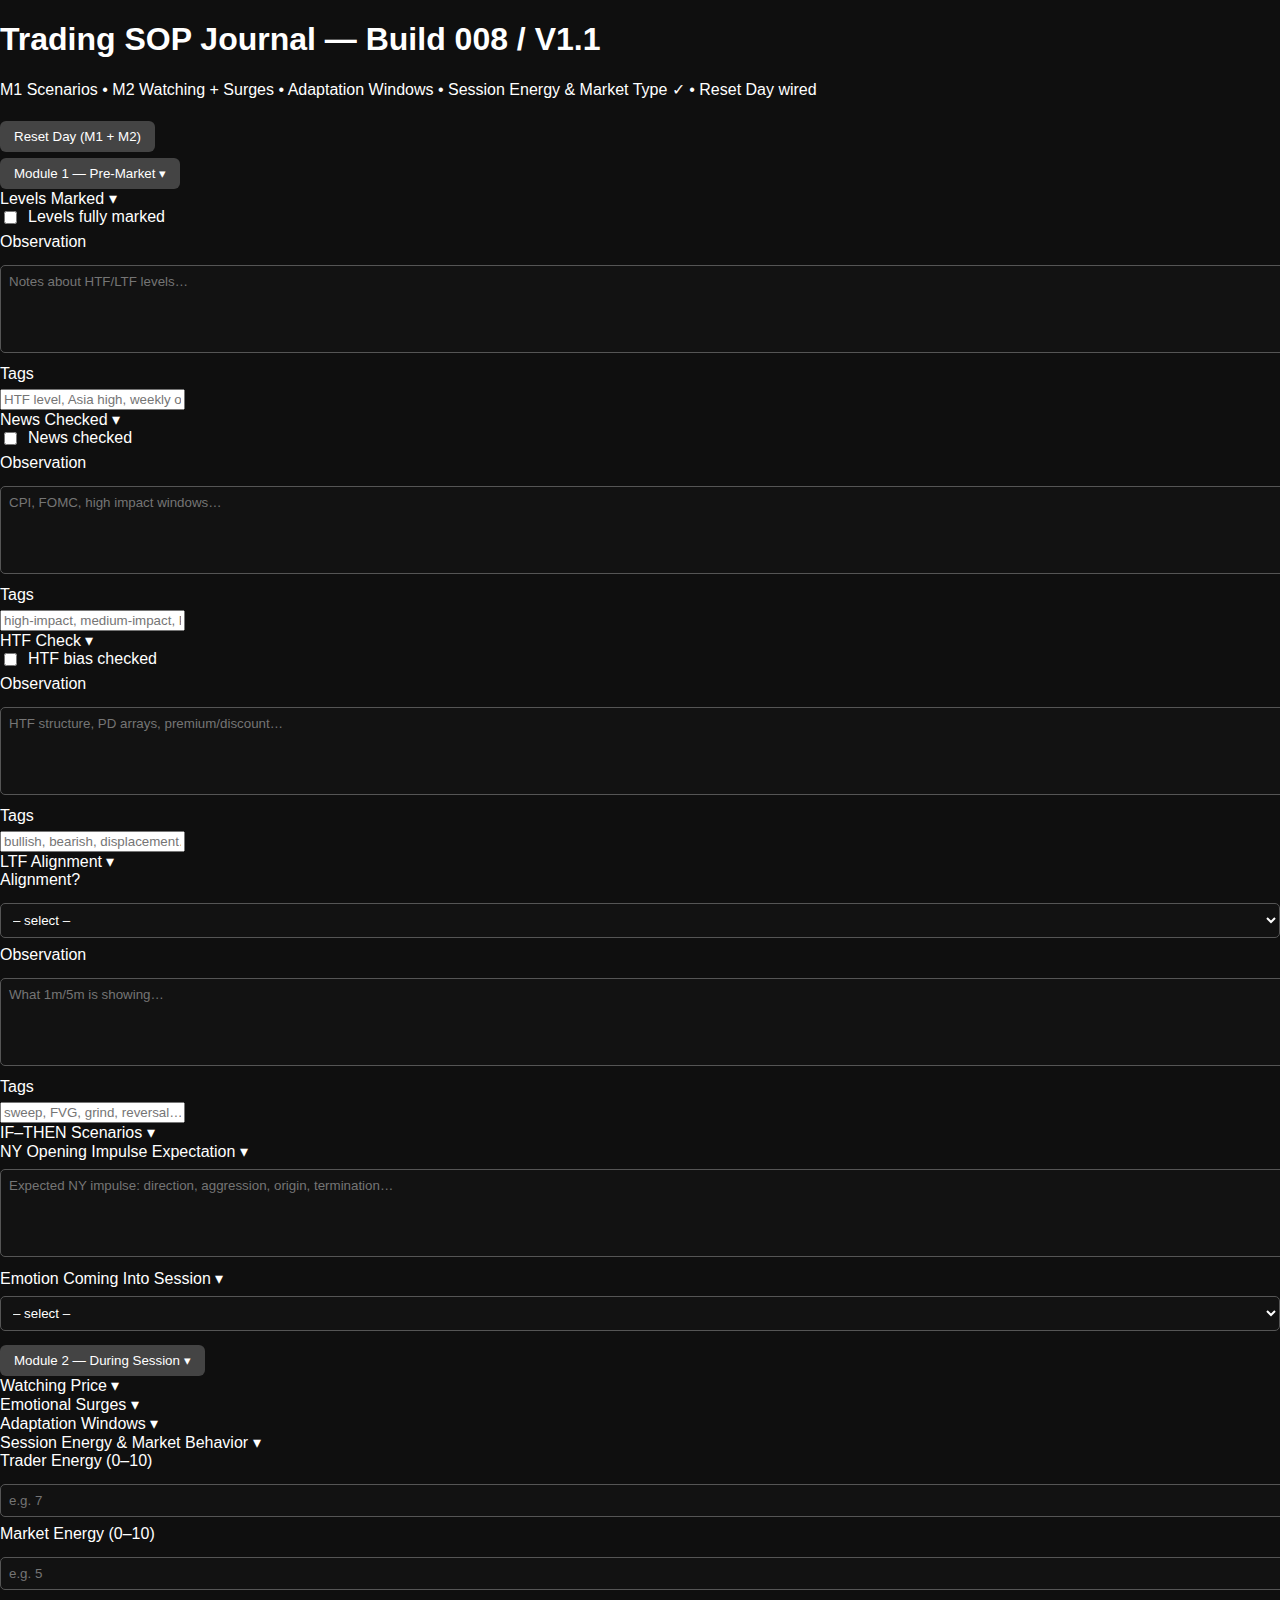
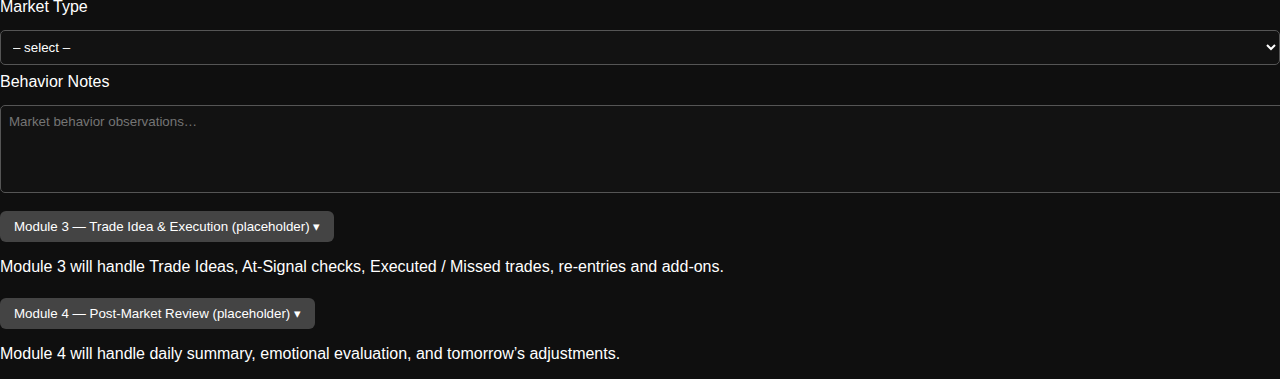
<file: index-temp.html>
<!-- force refresh 001 -->
<!DOCTYPE html>
<html lang="en">
<head>
  <meta charset="UTF-8" />
  <title>Trading SOP Journal — V1.1 UI</title>
  <meta name="viewport" content="width=device-width, initial-scale=1" />
  <link rel="stylesheet" href="style.css" />
</head>
<body>
  <div class="app">
    <header class="top-bar">
      <div>
        <h1>Trading SOP Journal — Build 008 / V1.1</h1>
        <p class="top-subtitle">
          M1 Scenarios • M2 Watching + Surges • Adaptation Windows • Session Energy &amp; Market Type ✓ • Reset Day wired
        </p>
      </div>
      <div class="top-actions">
        <span id="statusText" class="status-text"></span>
        <button id="resetDayBtn" class="btn-pill btn-danger">Reset Day (M1 + M2)</button>
      </div>
    </header>

    <main class="modules">

      <!-- MODULE 1 -->
     <section class="accordion-item open" id="module1">
  <button class="accordion-header" type="button" data-accordion>
    <span>Module 1 — Pre-Market</span>
    <span class="chevron">▾</span>
  </button>

  <div class="accordion-content">

    <!-- SECTION: Levels Marked -->
    <div class="m1-section">
      <div class="m1-section-header" data-accordion>
        <span>Levels Marked</span>
        <span class="chevron">▾</span>
      </div>

      <div class="m1-section-body">

        <label class="field-label">
          <input type="checkbox" id="m1-levels-checked" />
          Levels fully marked
        </label>

        <label class="field-label">Observation</label>
        <textarea id="m1-levels-observation" class="input-textarea"
          placeholder="Notes about HTF/LTF levels…"></textarea>

        <label class="field-label">Tags</label>
        <input id="m1-levels-tags" class="input-field"
          placeholder="HTF level, Asia high, weekly open…" />

      </div>
    </div>


    <!-- SECTION: News Checked -->
    <div class="m1-section">
      <div class="m1-section-header" data-accordion>
        <span>News Checked</span>
        <span class="chevron">▾</span>
      </div>

      <div class="m1-section-body">

        <label class="field-label">
          <input type="checkbox" id="m1-news-checked" />
          News checked
        </label>

        <label class="field-label">Observation</label>
        <textarea id="m1-news-observation" class="input-textarea"
          placeholder="CPI, FOMC, high impact windows…"></textarea>

        <label class="field-label">Tags</label>
        <input id="m1-news-tags" class="input-field"
          placeholder="high-impact, medium-impact, Powell…" />

      </div>
    </div>


    <!-- SECTION: HTF Check -->
    <div class="m1-section">
      <div class="m1-section-header" data-accordion>
        <span>HTF Check</span>
        <span class="chevron">▾</span>
      </div>

      <div class="m1-section-body">

        <label class="field-label">
          <input type="checkbox" id="m1-htf-checked" />
          HTF bias checked
        </label>

        <label class="field-label">Observation</label>
        <textarea id="m1-htf-observation" class="input-textarea"
          placeholder="HTF structure, PD arrays, premium/discount…"></textarea>

        <label class="field-label">Tags</label>
        <input id="m1-htf-tags" class="input-field"
          placeholder="bullish, bearish, displacement…" />

      </div>
    </div>


    <!-- SECTION: LTF Alignment -->
    <div class="m1-section">
      <div class="m1-section-header" data-accordion>
        <span>LTF Alignment</span>
        <span class="chevron">▾</span>
      </div>

      <div class="m1-section-body">

        <label class="field-label">Alignment?</label>
        <select id="m1-ltf-select" class="input-field">
          <option value="">– select –</option>
          <option value="yes">Yes (Aligned)</option>
          <option value="no">No (Not aligned)</option>
        </select>

        <label class="field-label">Observation</label>
        <textarea id="m1-ltf-observation" class="input-textarea"
          placeholder="What 1m/5m is showing…"></textarea>

        <label class="field-label">Tags</label>
        <input id="m1-ltf-tags" class="input-field"
          placeholder="sweep, FVG, grind, reversal…" />

      </div>
    </div>


    <!-- SECTION: IF–THEN Scenarios -->
    <div class="m1-section">
      <div class="m1-section-header" data-accordion>
        <span>IF–THEN Scenarios</span>
        <span class="chevron">▾</span>
      </div>

      <div class="m1-section-body">
        <div id="m1-scenarios-container"></div>
      </div>
    </div>


    <!-- SECTION: NY Opening Impulse -->
    <div class="m1-section">
      <div class="m1-section-header" data-accordion>
        <span>NY Opening Impulse Expectation</span>
        <span class="chevron">▾</span>
      </div>

      <div class="m1-section-body">
        <textarea id="m1-ny-impulse" class="input-textarea"
          placeholder="Expected NY impulse: direction, aggression, origin, termination…"></textarea>
      </div>
    </div>


    <!-- SECTION: Emotion Coming Into Session -->
    <div class="m1-section">
      <div class="m1-section-header" data-accordion>
        <span>Emotion Coming Into Session</span>
        <span class="chevron">▾</span>
      </div>

      <div class="m1-section-body">
        <select id="m1-emotion-coming-in" class="input-field">
          <option value="">– select –</option>
          <option value="calm">Calm</option>
          <option value="focused">Focused</option>
          <option value="hesitant">Hesitant</option>
          <option value="anxious">Anxious</option>
          <option value="impatient">Impatient</option>
          <option value="overconfident">Overconfident</option>
        </select>
      </div>
    </div>

  </div>
</section>


      <!-- MODULE 2 -->
    <section class="accordion-item" id="module2">
  <button class="accordion-header" type="button" data-accordion>
    <span>Module 2 — During Session</span>
    <span class="chevron">▾</span>
  </button>

  <div class="accordion-content">

    <!-- SECTION: Watching Price Entries -->
    <div class="m2-section">
      <div class="m2-section-header" data-accordion>
        <span>Watching Price</span>
        <span class="chevron">▾</span>
      </div>

      <div class="m2-section-body">
        <div id="m2-watching-container"></div>
      </div>
    </div>


    <!-- SECTION: Emotional Surges -->
    <div class="m2-section">
      <div class="m2-section-header" data-accordion>
        <span>Emotional Surges</span>
        <span class="chevron">▾</span>
      </div>

      <div class="m2-section-body">
        <div id="m2-surges-container"></div>
      </div>
    </div>


    <!-- SECTION: Adaptation Windows -->
    <div class="m2-section">
      <div class="m2-section-header" data-accordion>
        <span>Adaptation Windows</span>
        <span class="chevron">▾</span>
      </div>

      <div class="m2-section-body">
        <div id="m2-adapt-container"></div>
      </div>
    </div>


    <!-- SECTION: Session Energy & Market Behavior -->
    <div class="m2-section">
      <div class="m2-section-header" data-accordion>
        <span>Session Energy & Market Behavior</span>
        <span class="chevron">▾</span>
      </div>

      <div class="m2-section-body">

        <label class="field-label">Trader Energy (0–10)</label>
        <input id="m2-trader-energy" class="input-field"
               type="number" min="0" max="10" placeholder="e.g. 7" />

        <label class="field-label">Market Energy (0–10)</label>
        <input id="m2-market-energy" class="input-field"
               type="number" min="0" max="10" placeholder="e.g. 5" />

        <label class="field-label">Market Type</label>
        <select id="m2-market-type" class="input-field">
          <option value="">– select –</option>
          <option value="trending">Trending</option>
          <option value="consolidating">Consolidating</option>
          <option value="volatile">Volatile</option>
          <option value="slow">Slow</option>
          <option value="choppy">Choppy</option>
        </select>

        <label class="field-label">Behavior Notes</label>
        <textarea id="m2-session-notes" class="input-textarea"
          placeholder="Market behavior observations…"></textarea>

      </div>
    </div>

  </div>
</section>


      <!-- MODULE 3 (placeholder for now) -->
      <section class="accordion-item" id="module3">
        <button class="accordion-header" type="button">
          <span>Module 3 — Trade Idea & Execution (placeholder)</span>
          <span class="chevron">▾</span>
        </button>
        <div class="accordion-content">
          <p class="placeholder-text">
            Module 3 will handle Trade Ideas, At-Signal checks, Executed / Missed trades, re-entries and add-ons.
          </p>
        </div>
      </section>

      <!-- MODULE 4 (placeholder) -->
      <section class="accordion-item" id="module4">
        <button class="accordion-header" type="button">
          <span>Module 4 — Post-Market Review (placeholder)</span>
          <span class="chevron">▾</span>
        </button>
        <div class="accordion-content">
          <p class="placeholder-text">
            Module 4 will handle daily summary, emotional evaluation, and tomorrow’s adjustments.
          </p>
        </div>
      </section>

    </main>
  </div>
 <!-- JS CORE (NON-MODULE LOADING FOR GITHUB PAGES) -->
<script src="js/module1.js"></script>
<script src="js/module2.js"></script>
<script src="js/module3.js"></script>
<script src="js/module4.js"></script>

<!-- Components -->
<script src="js/components/scenarios.js"></script>
<script src="js/components/surges.js"></script>
<script src="js/components/adaptations.js"></script>
<script src="js/components/watchEntries.js"></script>

<!-- Storage + UI -->
<script src="js/storage.js"></script>
<script src="js/ui-accordion.js"></script>

<!-- Main initializer (must be LAST) -->
<script src="js/main.js"></script>

</body>
</html>
</file>
<file: style.css>
/* ===========================
   GLOBAL LAYOUT + THEME
   =========================== */

body {
    margin: 0;
    background: #0f0f0f;
    color: white;
    font-family: Arial, sans-serif;
}

h2, h3 {
    margin-top: 0;
    color: #ffffff;
}

input, textarea, select, button {
    font-family: inherit;
}

/* ===========================
   MODULE COLUMN LAYOUT
   =========================== */

.module {
    width: 33%;
    min-height: 100vh;
    padding: 20px;
    box-sizing: border-box;
    border-right: 1px solid #2e2e2e;
}

#module3, #module4 {
    border-right: none;
}

.modules-container {
    display: flex;
    flex-direction: row;
    align-items: flex-start;
}

/* ===========================
   CARD BLOCKS
   =========================== */

.card {
    background: #1a1a1a;
    border: 1px solid #333;
    border-radius: 8px;
    padding: 15px;
    margin-bottom: 18px;
}

.card h3 {
    margin-bottom: 10px;
    font-size: 18px;
    font-weight: bold;
}

/* ===========================
   INPUTS + TEXTAREAS
   =========================== */

textarea,
input[type="text"],
input[type="number"],
select {
    width: 100%;
    padding: 8px;
    margin-top: 8px;
    margin-bottom: 8px;
    border: 1px solid #555;
    border-radius: 5px;
    background: #121212;
    color: white;
}

textarea {
    resize: vertical;
    min-height: 70px;
}

/* Checkbox and labels spacing */
label {
    display: flex;
    align-items: center;
    gap: 8px;
    margin-bottom: 6px;
}

/* ===========================
   BUTTONS
   =========================== */

button {
    background: #444;
    color: white;
    border: none;
    padding: 8px 14px;
    border-radius: 6px;
    cursor: pointer;
    margin-top: 6px;
}

button:hover {
    background: #555;
}

/* ===========================
   SCENARIO ENGINE
   =========================== */

.scenario-card {
    background: #222;
    border: 1px solid #444;
    border-radius: 6px;
    padding: 12px;
    margin-bottom: 12px;
}

.scenario-card input,
.scenario-card textarea {
    margin-bottom: 10px;
}
</file>
